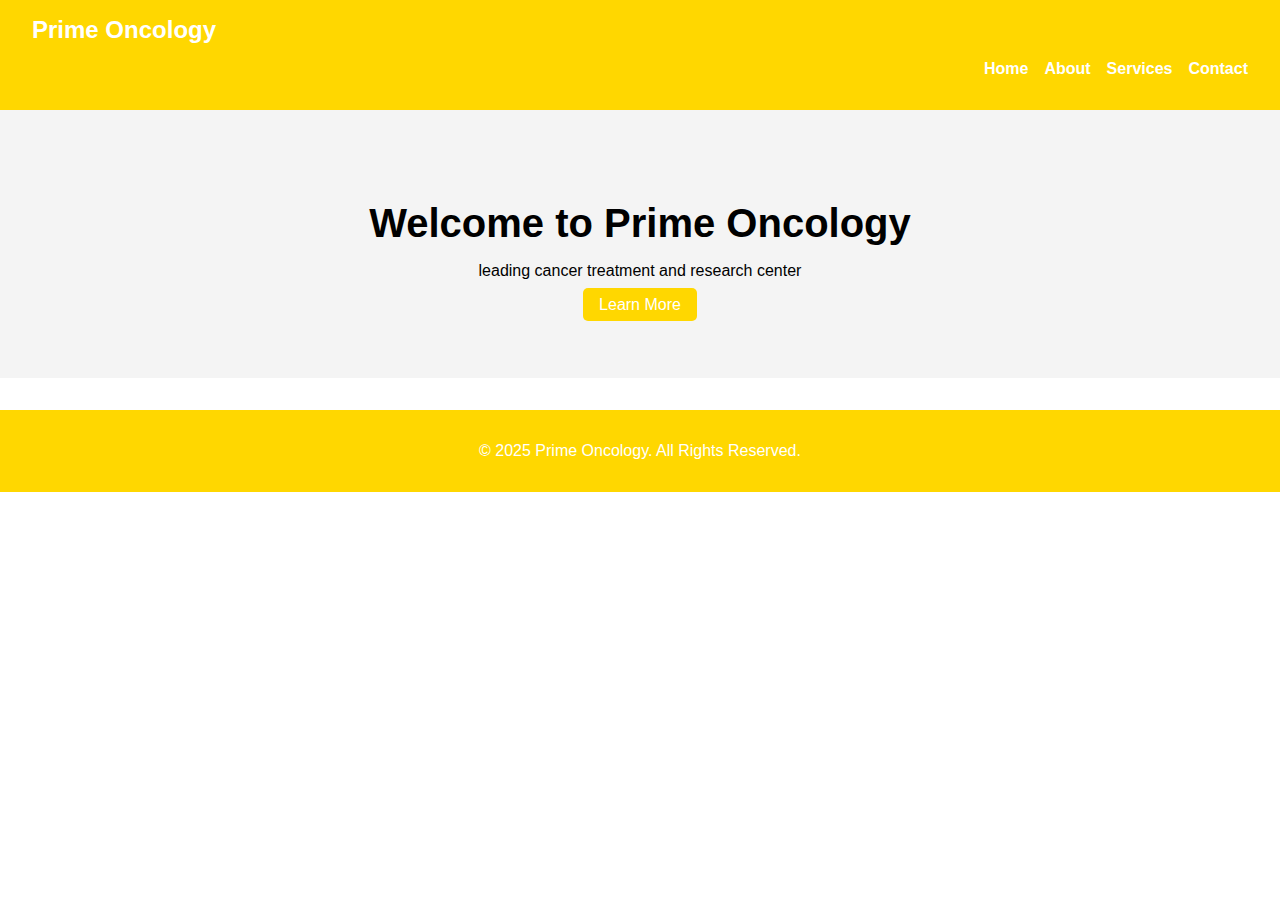
<file: index.html>
<!DOCTYPE html>
    <html lang="en">
    <head>
        <meta charset="UTF-8">
        <meta name="viewport" content="width=device-width, initial-scale=1.0">
        <title>Prime Oncology - Home</title>
        <link rel="stylesheet" href="style.css">
    </head>
    <body>
        <header>
            <nav>
                <a href="index.html" class="logo">Prime Oncology</a>
                <ul class="nav-links">
                    <li><a href="index.html">Home</a></li>
                    <li><a href="about.html">About</a></li>
                    <li><a href="services.html">Services</a></li>
                    <li><a href="contact.html">Contact</a></li>
                </ul>
            </nav>
        </header>
        <main>
            <section class="hero">
                <h1>Welcome to Prime Oncology</h1>
                <p>leading cancer treatment and research center</p>
                <a href="about.html" class="btn">Learn More</a>
            </section>
        </main>
        <footer>
            <p>&copy; 2025 Prime Oncology. All Rights Reserved.</p>
        </footer>
    </body>
    </html>
</file>
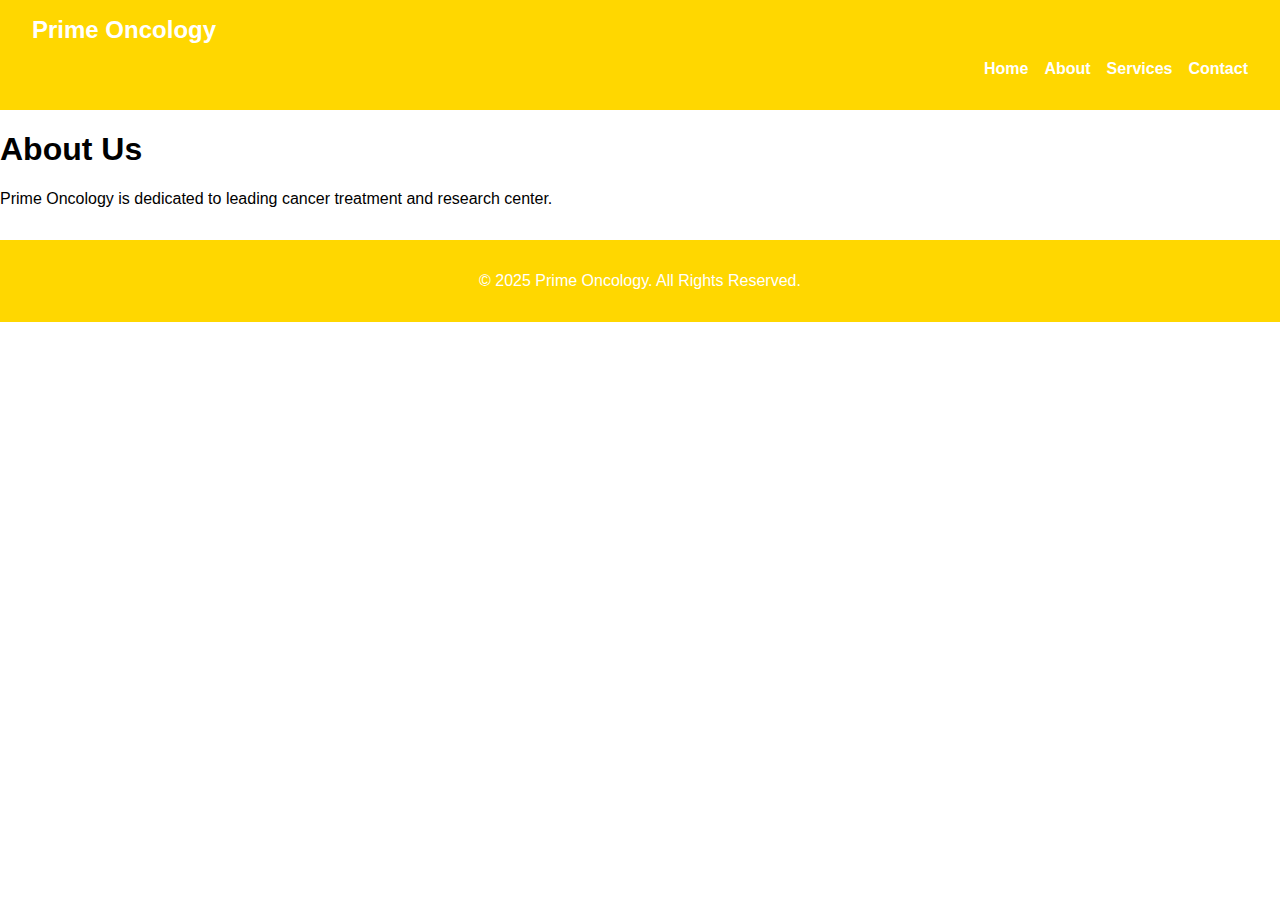
<file: about.html>
<!DOCTYPE html>
    <html lang="en">
    <head>
        <meta charset="UTF-8">
        <meta name="viewport" content="width=device-width, initial-scale=1.0">
        <title>About Us - Prime Oncology</title>
        <link rel="stylesheet" href="style.css">
    </head>
    <body>
        <header>
            <nav>
                <a href="index.html" class="logo">Prime Oncology</a>
                <ul class="nav-links">
                    <li><a href="index.html">Home</a></li>
                    <li><a href="about.html">About</a></li>
                    <li><a href="services.html">Services</a></li>
                    <li><a href="contact.html">Contact</a></li>
                </ul>
            </nav>
        </header>
        <main>
            <section class="about">
                <h1>About Us</h1>
                <p>Prime Oncology is dedicated to leading cancer treatment and research center.</p>
            </section>
        </main>
        <footer>
            <p>&copy; 2025 Prime Oncology. All Rights Reserved.</p>
        </footer>
    </body>
    </html>
</file>
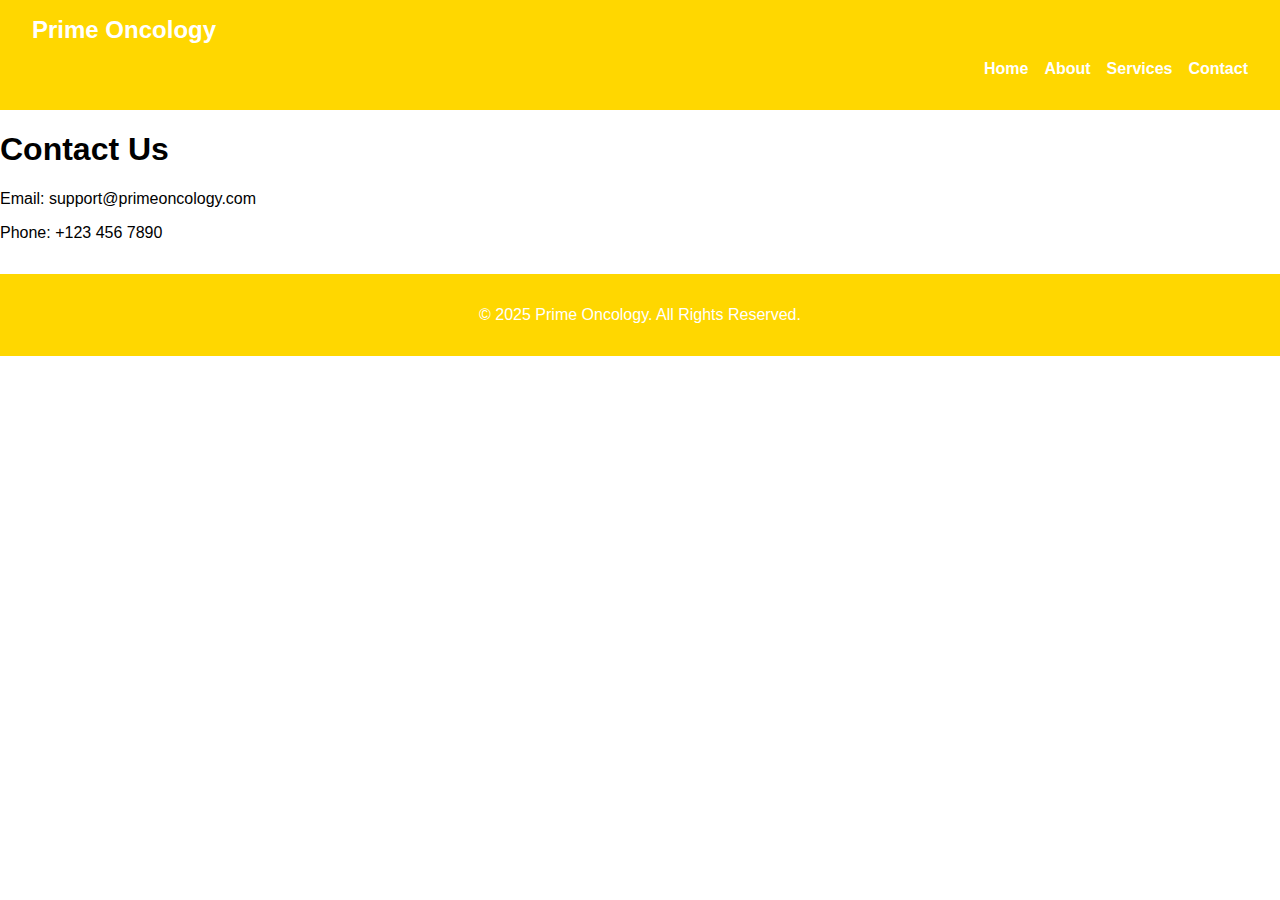
<file: contact.html>
<!DOCTYPE html>
    <html lang="en">
    <head>
        <meta charset="UTF-8">
        <meta name="viewport" content="width=device-width, initial-scale=1.0">
        <title>Contact Us - Prime Oncology</title>
        <link rel="stylesheet" href="style.css">
    </head>
    <body>
        <header>
            <nav>
                <a href="index.html" class="logo">Prime Oncology</a>
                <ul class="nav-links">
                    <li><a href="index.html">Home</a></li>
                    <li><a href="about.html">About</a></li>
                    <li><a href="services.html">Services</a></li>
                    <li><a href="contact.html">Contact</a></li>
                </ul>
            </nav>
        </header>
        <main>
            <section class="contact">
                <h1>Contact Us</h1>
                <p>Email: support@primeoncology.com</p>
                <p>Phone: +123 456 7890</p>
            </section>
        </main>
        <footer>
            <p>&copy; 2025 Prime Oncology. All Rights Reserved.</p>
        </footer>
    </body>
    </html>
</file>
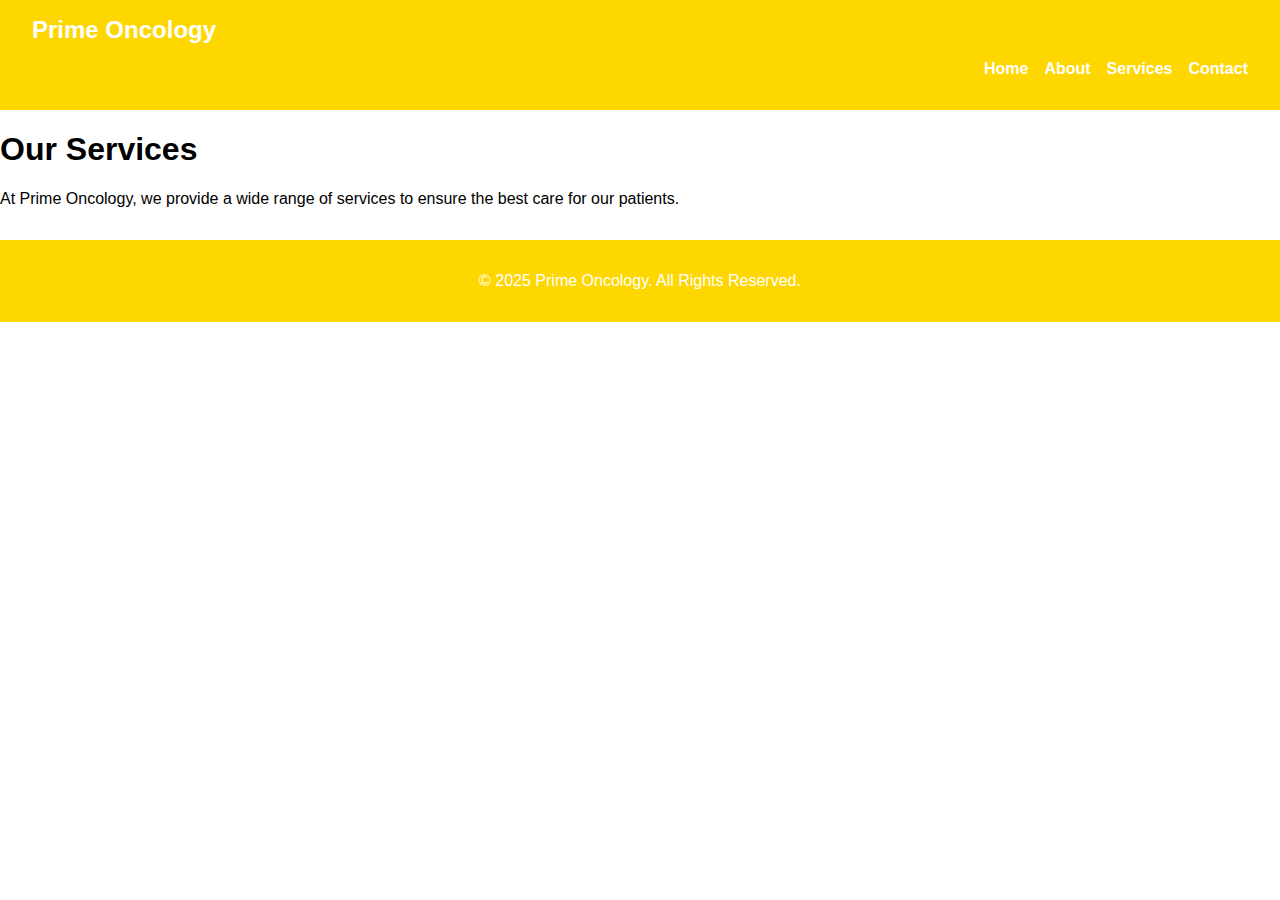
<file: services.html>
<!DOCTYPE html>
    <html lang="en">
    <head>
        <meta charset="UTF-8">
        <meta name="viewport" content="width=device-width, initial-scale=1.0">
        <title>Services - Prime Oncology</title>
        <link rel="stylesheet" href="style.css">
    </head>
    <body>
        <header>
            <nav>
                <a href="index.html" class="logo">Prime Oncology</a>
                <ul class="nav-links">
                    <li><a href="index.html">Home</a></li>
                    <li><a href="about.html">About</a></li>
                    <li><a href="services.html">Services</a></li>
                    <li><a href="contact.html">Contact</a></li>
                </ul>
            </nav>
        </header>
        <main>
            <section class="services">
                <h1>Our Services</h1>
                <p>At Prime Oncology, we provide a wide range of services to ensure the best care for our patients.</p>
            </section>
        </main>
        <footer>
            <p>&copy; 2025 Prime Oncology. All Rights Reserved.</p>
        </footer>
    </body>
    </html>
</file>
<file: style.css>
body {
        font-family: Arial, sans-serif;
        margin: 0;
        padding: 0;
        box-sizing: border-box;
    }

    header {
        background: #FFD700;
        color: #fff;
        padding: 1rem 2rem;
    }

    header .logo {
        font-size: 1.5rem;
        font-weight: bold;
        text-decoration: none;
        color: #fff;
    }

    .nav-links {
        list-style: none;
        padding: 0;
        display: flex;
        justify-content: flex-end;
        gap: 1rem;
    }

    .nav-links li {
        display: inline;
    }

    .nav-links a {
        text-decoration: none;
        color: #fff;
        font-weight: bold;
    }

    .hero {
        text-align: center;
        padding: 4rem 2rem;
        background: #f4f4f4;
    }

    .hero h1 {
        font-size: 2.5rem;
        margin-bottom: 1rem;
    }

    .hero .btn {
        background: #FFD700;
        color: #fff;
        padding: 0.5rem 1rem;
        text-decoration: none;
        border-radius: 5px;
    }

    footer {
        text-align: center;
        padding: 1rem;
        background: #FFD700;
        color: #fff;
        margin-top: 2rem;
    }
</file>
